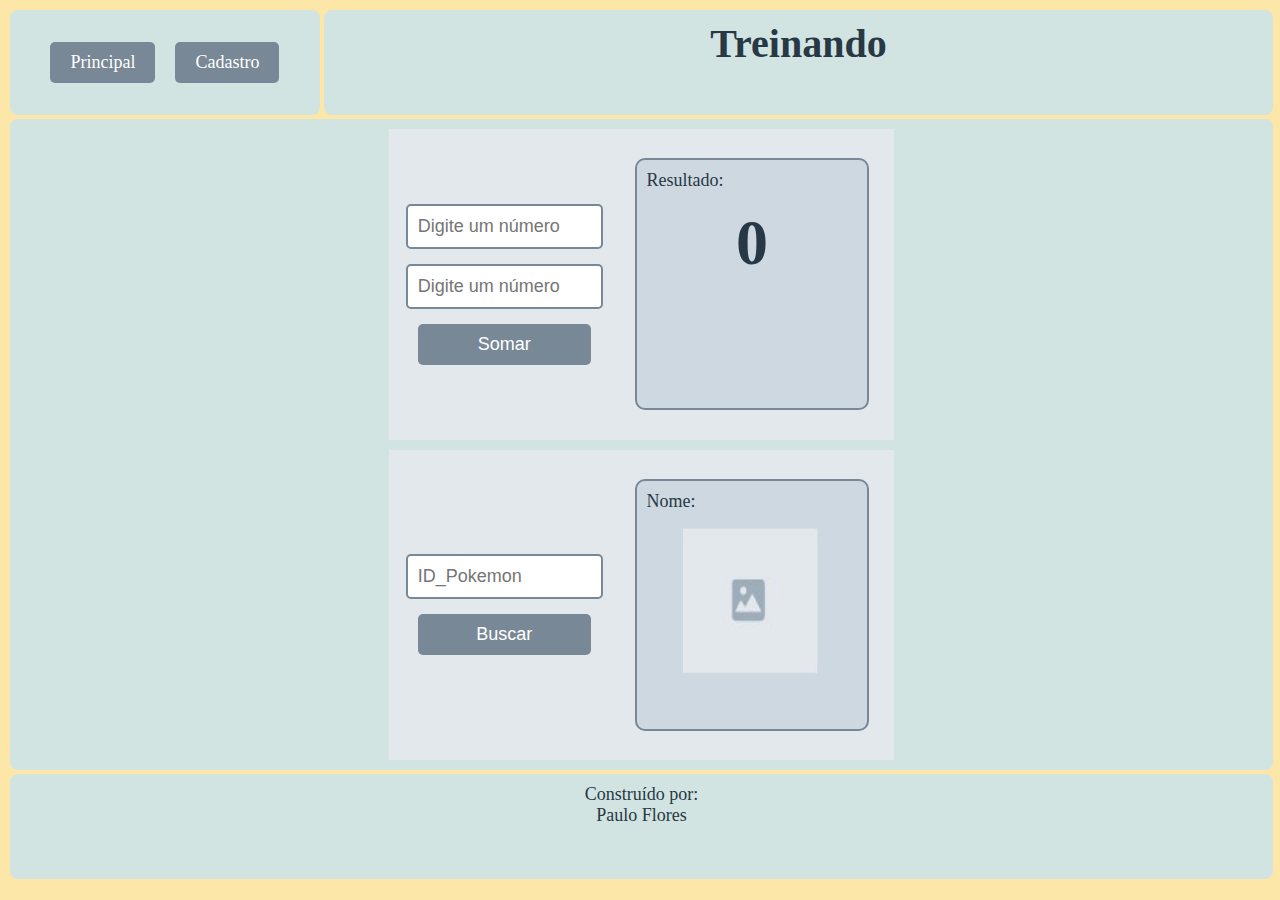
<file: index.html>
<!DOCTYPE html>
<html lang="pt-br">
<head>
    <meta charset="UTF-8">
    <meta http-equiv="X-UA-Compatible" content="IE=edge">
    <meta name="viewport" content="width=device-width, initial-scale=1.0">
    <link rel="stylesheet" href="../style.css">
    <script type="text/javascript" src="../script.js"></script>
    <title>Principal</title>
</head>
<body class="container">
    <header class="container_cabecalho">
        <nav class="navegacao">
            <a class="links" id="link_principal" href="../index.html">Principal</a>
            <a class="links" id="link_cadastro" href="../contato.html">Cadastro</a>
        </nav>
        <div class="p_texto" id="titulo">Treinando</div>
    </header>
    <div class="container_principal">
        <main class="container_conta">
            <div class="entradas">
                <input class="inputs" id="numero01" type="number" placeholder="Digite um número">
                <input class="inputs" id="numero02" type="number" placeholder="Digite um número">
                <button class="btn" id="btn_somar" onclick="somar()">Somar</button>
            </div>
            <div class="resultados">
                <p class="p_texto" id="p_resultado">Resultado:</p>
                <p class="p_texto" id="resultado_conta">0</p>
            </div>
        </main>
        <main class="container_pokemon">        
            <div class="entradas">
                <input class="inputs" id="id_pokemon" type="number" placeholder="ID_Pokemon">
                <button class="btn" id="btn_buscar" onclick="buscar()">Buscar</button>
            </div>
            <div class="resultados">
                <p class="p_texto" id="nome_pk">Nome:</p>
                <img class="imagem" src="./imagens/imagem_icone.jpg" id="imagem_pk">
            </div>                
        </main>
    </div>
    <footer class="rodape">
        <p class="p_texto" id="p_rodape">Construído por:</p>
        <p class="p_texto" id="p_nome">Paulo Flores</p>
    </footer>
</body>
</html>
</file>
<file: style.css>
:root {
    --cor-amarelo: #fce6a8;
    --cor-verde: #d2e4e1;
    --cor-cinza-claro: #e3e8ed;
    --cor-cinza-medio: #ced8e0;
    --cor-cinza-escuro: #788896;
    --cor-branca: #ffffff;
    --cor-azul-escuro: #283845;    
}

* {
    border: 0;
}

html {
    width: 99vw;
    height: 97vh;
}

.container {
    display: grid;
    background-color: var(--cor-amarelo);
    width: 99vw;
    height: 97vh;
    grid-template-columns: 1fr;
	grid-template-rows: 1fr 6fr 1fr;
}

.container_cabecalho {
    display: flex;
}

.navegacao {
    border: solid var(--cor-amarelo) 2px;
    background-color: var(--cor-verde);
    border-radius: 10px;
    flex: 2;
    display: flex;
    align-items: center;
    justify-content: center;
}

.links {
    text-decoration: none;
    padding: 10px 20px;
    background-color: var(--cor-cinza-escuro);
    color: var(--cor-branca);
    font-size: 18px;
    border-radius: 5px;
}

#link_cadastro {
    margin-left: 20px;    
}

#titulo {
    border: solid var(--cor-amarelo) 2px;
    background-color: var(--cor-verde);
    border-radius: 10px;
    flex: 6;
    text-align: center;
    font-size: 40px;
    padding: 10px;
    font-weight: bold;
}

.container_principal {
    border: solid var(--cor-amarelo) 2px;
    background-color: var(--cor-verde);
    border-radius: 10px;
    display: flex;
    flex-direction: column;
    align-items: center;
}

.container_conta, .container_pokemon {
    text-align: center;
    display: flex;
    flex: 1;
    background-color: var(--cor-cinza-claro);
    align-items: center;
    align-content: center;
    width: 40%;
}

.container_conta {
    margin: 10px 0 5px 0;
}

.container_pokemon {
    margin: 5px 0 10px 0;
}

.inputs, .btn {
    width: 75%;
    font-size: 18px;
    padding: 10px;
    border-radius: 5px;
}

.inputs {
    border: solid var(--cor-cinza-escuro) 2px;
}

#numero02 {
    margin-top: 15px;
}

.btn {
    padding: 10px;
    background-color: var(--cor-cinza-escuro);
    color: var(--cor-branca);
    margin-top: 15px;
    cursor: pointer;
}

.entradas {
    flex: 1;
}

.resultados {
    flex: 1;
    height: 80%;
    background-color: var(--cor-cinza-medio);
    border: solid var(--cor-cinza-escuro) 2px;
    border-radius: 10px;
    margin: 5px 25px 5px 15px;
}

#nome_pk, #p_resultado {
    padding: 10px;
    font-size: 18px;
    text-align: left;
}

.imagem {
    width: 60%;
    height: 60%;
    padding-top: 5px;
}

.p_texto {
    color: var(--cor-azul-escuro);
    margin: 0;
}

#resultado_conta {
    font-size: 400%;
    font-weight: bold;
    padding-top: 5px;
}

.rodape {
    border: solid var(--cor-amarelo) 2px;
    background-color: var(--cor-verde);
    border-radius: 10px;
    text-align: center;
    font-size: 18px;
    padding: 10px;
}

input::-webkit-outer-spin-button,
input::-webkit-inner-spin-button {
    -webkit-appearance: none;
    margin: 0;
}

input[type=number] {
    -moz-appearance: textfield;
}

@media screen and (max-width: 640px) {
    .container_cabecalho {
        flex-direction: column-reverse;
    }
    .navegacao {
        padding: 15px 20px;
    }
    .container_conta, .container_pokemon {
        flex-direction: column;
        width: 95%;
    }
    .inputs, .btn {
        width: 95%;
        margin-top: 10px;
    }
    .btn {
        margin-bottom: 10px;
    }
    .resultados {
        width: 95%; 
    }
    .entradas {
        width: 95%;
    }
    #resultado_conta {
        margin-bottom: 40px;
    }
}
</file>
